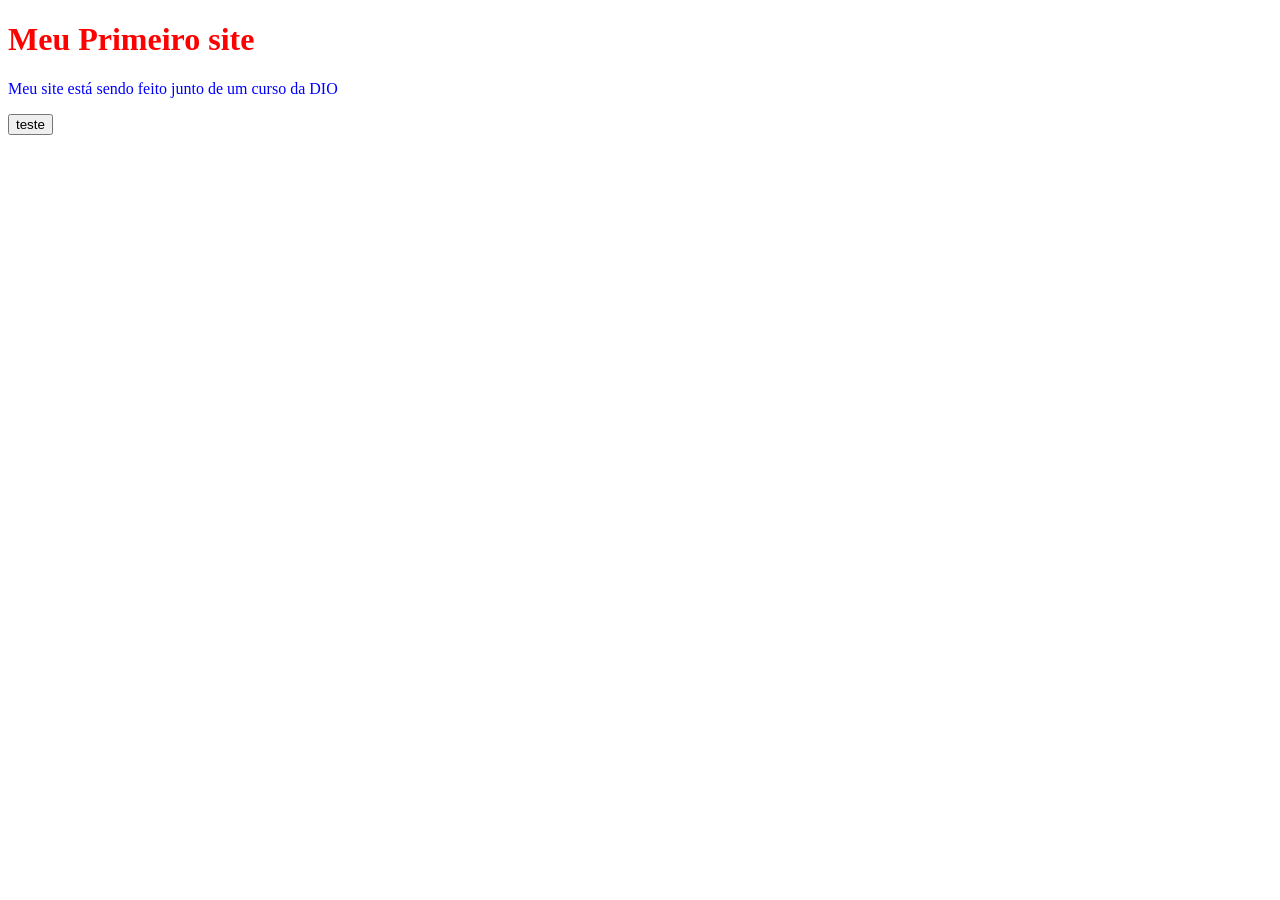
<file: Introdução ao Desenvolvimento Web com JavaScript/introdução/introducao_ao_javascript_voltado_para_web.html>
<!DOCTYPE html>
<html lang="pt-BR">

<head>
    <meta charset="UTF-8">
    <meta name="viewport" content="width=device-width, initial-scale=1.0">
    <title>Pokedex</title>

    <style>
        h1 {
            color: red;
        }

        p {
            color: blue;
        }
    </style>

</head>

<body>
    <H1>Meu Primeiro site</H1>
    <p>Meu site está sendo feito junto de um curso da DIO</p>
    <button id="btnTeste" type="button">
        teste
    </button>

    <script>

        //window,document
        const btnTeste = document.getElementById("btnTeste");

        btnTeste.addEventListener("click", function() {
            console.log('clicou no botão!');
        })
    </script>

</body>

</html>
</file>
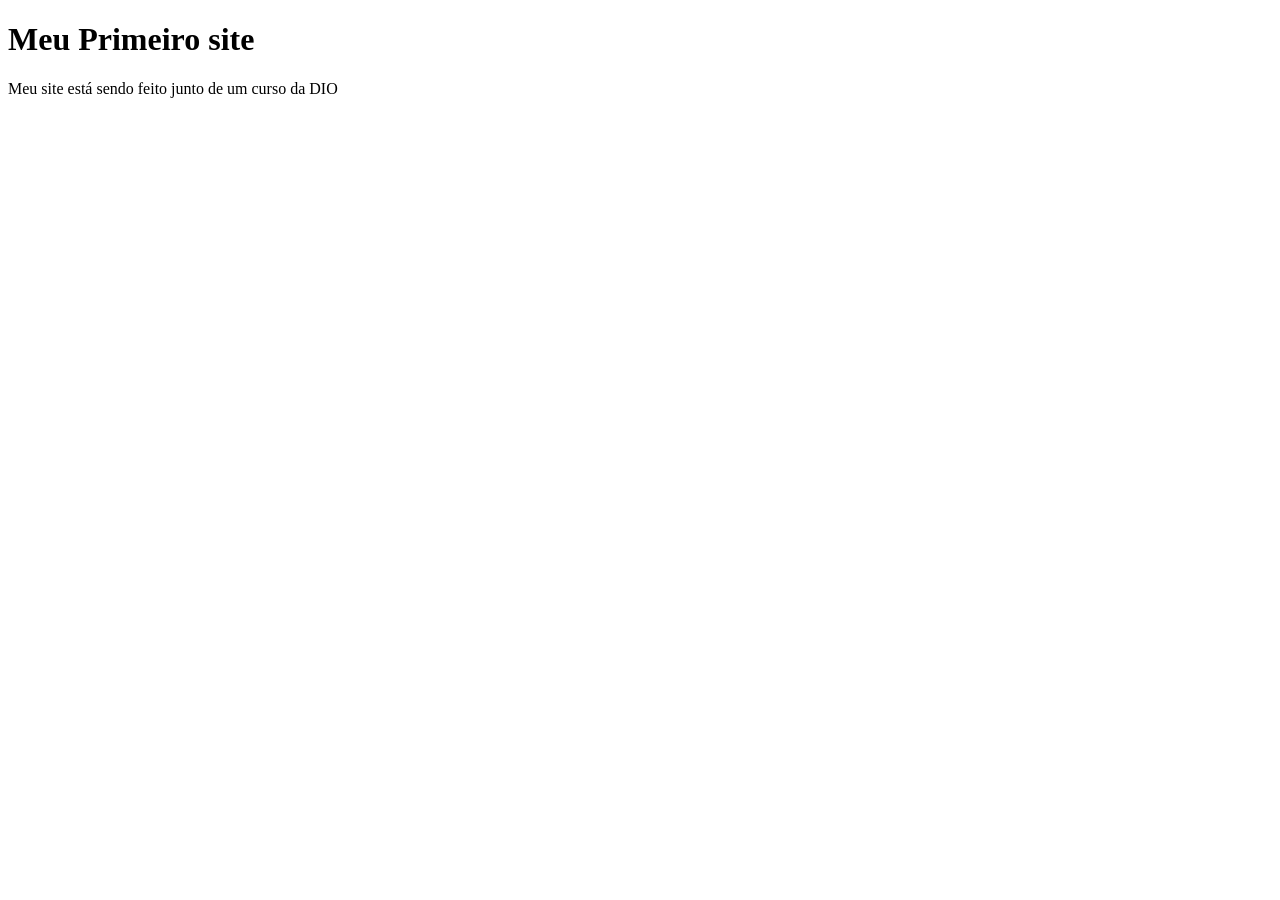
<file: Introdução ao Desenvolvimento Web com JavaScript/introdução/Introdução_ao.html>
<!DOCTYPE html>
<html lang="pt-BR">

<head>
    <meta charset="UTF-8">
    <meta name="viewport" content="width=device-width, initial-scale=1.0">
    <title>Pokedex</title>
</head>

<body>
    <H1>Meu Primeiro site</H1>
    <p>Meu site está sendo feito junto de um curso da DIO</p>
</body>

</html>
</file>
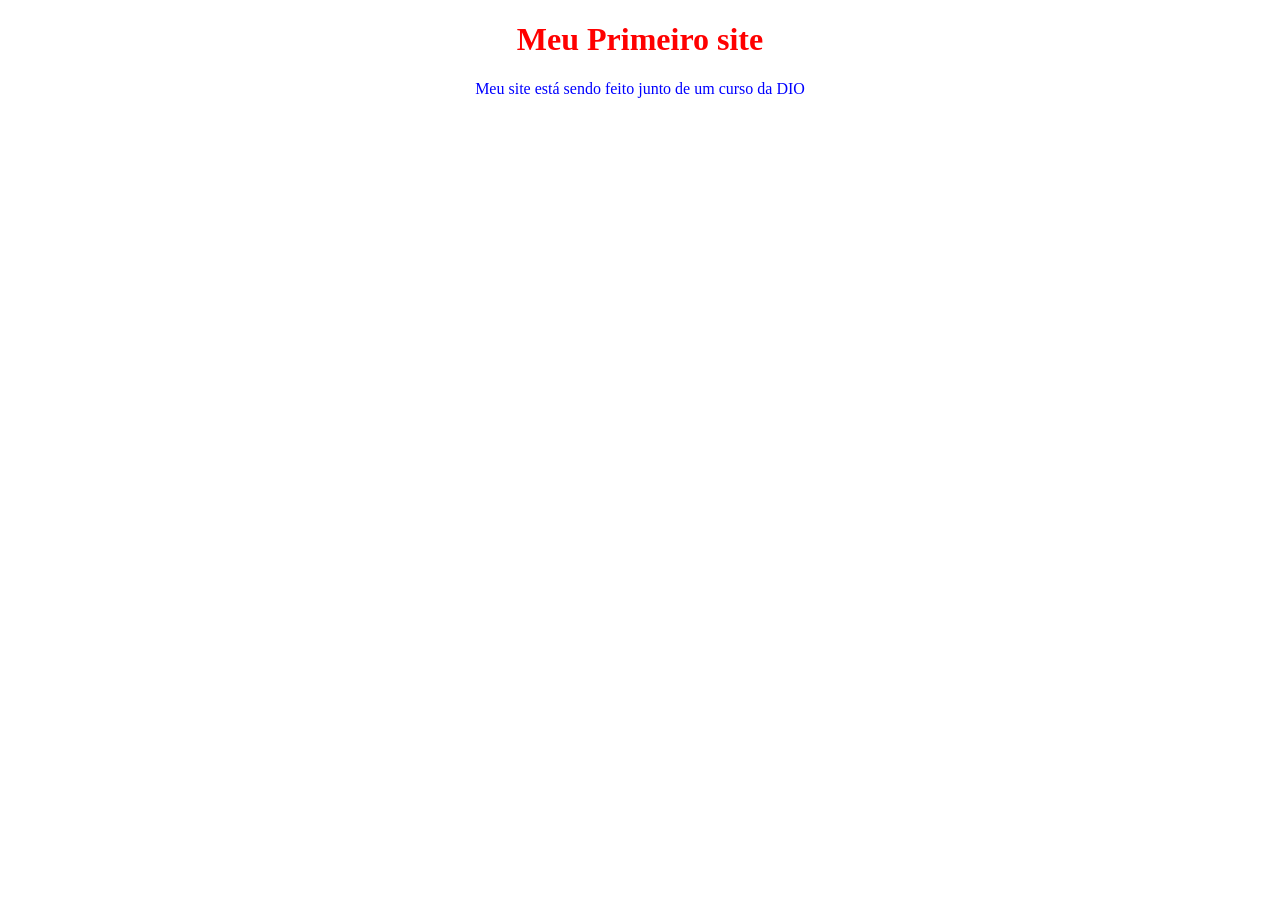
<file: Introdução ao Desenvolvimento Web com JavaScript/introdução/Introdução_ao_css.html>
<!DOCTYPE html>
<html lang="pt-BR">

<head>
    <meta charset="UTF-8">
    <meta name="viewport" content="width=device-width, initial-scale=1.0">
    <title>Pokedex</title>
</head>

<style>
    h1{
        color: red;
        text-align: center;
    }

    p{
        color: blue;
        text-align: center;
    }

</style>

<body>
    <H1>Meu Primeiro site</H1>
    <p>Meu site está sendo feito junto de um curso da DIO</p>
</body>

</html>
</file>
